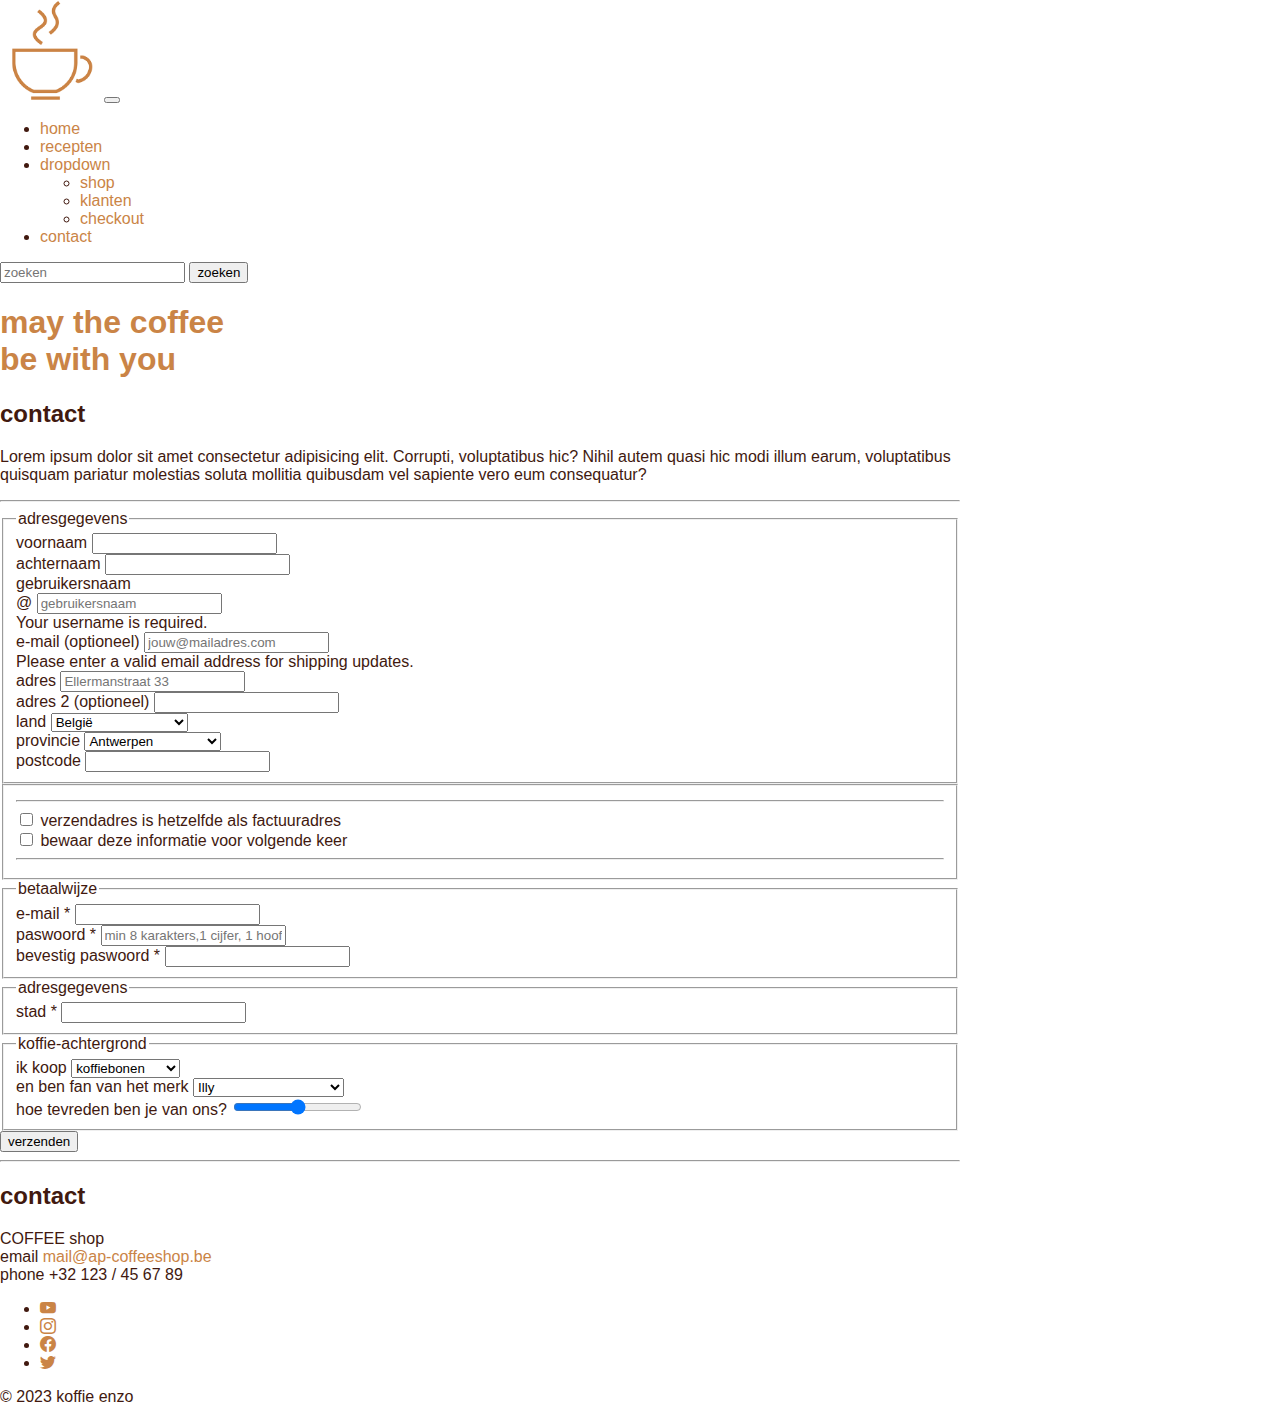
<file: checkout.html>
<!DOCTYPE html>
<html lang="nl-BE">

<head>
  <!-- Required meta tags -->
  <meta charset="UTF-8">
  <meta http-equiv="X-UA-Compatible" content="IE=edge">
  <meta name="viewport" content="width=device-width, initial-scale=1.0">
  <title>contact</title>

  <!-- Bootstrap CSS -->
  <link href="https://cdn.jsdelivr.net/npm/bootstrap@5.3.2/dist/css/bootstrap.min.css" rel="stylesheet"
    integrity="sha384-T3c6CoIi6uLrA9TneNEoa7RxnatzjcDSCmG1MXxSR1GAsXEV/Dwwykc2MPK8M2HN" crossorigin="anonymous">

  <!-- Bootstrap CSS icons: https://icons.getbootstrap.com/#usage -->
  <link rel="stylesheet" href="https://cdn.jsdelivr.net/npm/bootstrap-icons@1.11.2/font/bootstrap-icons.min.css">

  <!-- JavaScript: Bootstrap Bundle with Popper -->
  <script defer src="https://cdn.jsdelivr.net/npm/bootstrap@5.3.2/dist/js/bootstrap.bundle.min.js"
    integrity="sha384-C6RzsynM9kWDrMNeT87bh95OGNyZPhcTNXj1NW7RuBCsyN/o0jlpcV8Qyq46cDfL"
    crossorigin="anonymous"></script>

  <!-- eigen geschreven css voor jouw html-bestand -->
  <link rel="stylesheet" href="css/style.css">

  <!-- eigen geschreven css voor jouw html-bestand -->
  <link rel="stylesheet" href="css/checkout.css">


</head>

<body class="p-3 m-0 border-0 bd-example">
  <nav class="navbar navbar-expand-md bg-light">
    <div class="container-fluid">
      <a class="navbar-brand" href="#"><img src="images/coffee.png" alt="Koffie & co" width="100" height="100">
      </a>
      <button class="navbar-toggler" type="button" data-bs-toggle="collapse" data-bs-target="#navbarSupportedContent"
        aria-controls="navbarSupportedContent" aria-expanded="false" aria-label="Toggle navigation">
        <span class="navbar-toggler-icon"></span>
      </button>
      <div class="collapse navbar-collapse" id="navbarSupportedContent">
        <ul class="navbar-nav me-auto mb-2 mb-lg-0">
          <li class="nav-item">
            <a class="nav-link active" aria-current="page" href="index.html">home</a>
          </li>
          <li class="nav-item">
            <a class="nav-link" href="recepten.html">recepten</a>
          </li>
          <li class="nav-item dropdown">
            <a class="nav-link dropdown-toggle" href="#" role="button" data-bs-toggle="dropdown" aria-expanded="false">
              dropdown
            </a>
            <ul class="dropdown-menu">
              <li><a class="dropdown-item" href="shop.html">shop</a></li>
              <li><a class="dropdown-item" href="klanten.html">klanten</a></li>
              <li><a class="dropdown-item" href="checkout.html">checkout</a></li>
            </ul>
          </li>
          <li class="nav-item">
            <a class="nav-link" href="contact.html">contact</a>
          </li>
        </ul>
        <form class="d-flex" role="search">
          <input class="form-control me-2" type="search" placeholder="zoeken" aria-label="Search">
          <button class="btn btn-sm btn-outline-secondary" type="submit">zoeken</button>
        </form>
      </div>
    </div>
  </nav>

  <header class="row m-5">
    <h1 class="col display-2 koffiebruin text-center">may the coffee<br>be with you</h1>
  </header>

  <div class="container">
    <div class="row">
      <main class="col-md-9 pe-3">
        <section id="contact" class="row">
          <div class="col-12 mb-3">
            <h2 class="text-uppercase fs-4 fw-bolder pt-3">contact</h2>
            <p>Lorem ipsum dolor sit amet consectetur adipisicing elit. Corrupti, voluptatibus hic? Nihil autem quasi
              hic modi illum earum, voluptatibus quisquam pariatur molestias soluta mollitia quibusdam vel sapiente vero
              eum consequatur?</p>
          </div>
          <hr>

          <form action="#" method="post">
            <fieldset class="row g-3 mb-3">
              <legend class="text-uppercase fs-6 fw-bolder pt-3">adresgegevens</legend>
              <div class="col-md-6">
                <label for="firstName" class="form-label">voornaam</label>
                <input type="text" class="form-control" id="firstName" required>
              </div>

              <div class="col-md-6">
                <label for="lastName" class="form-label">achternaam</label>
                <input type="text" class="form-control" id="lastName" required>
              </div>

              <div class="col-12">
                <label for="username" class="form-label">gebruikersnaam</label>
                <div class="input-group has-validation">
                  <span class="input-group-text">@</span>
                  <input type="text" class="form-control" id="gebruikersnaam" placeholder="gebruikersnaam" required>
                  <div class="invalid-feedback"> Your username is required.
                  </div>
                </div>
              </div>

              <div class="col-12">
                <label for="email" class="form-label mt-2">e-mail <span
                    class="text-body-secondary"> (optioneel)</span></label>
                <input type="email" class="form-control" id="email" placeholder="jouw@mailadres.com">
                <div class="invalid-feedback"> Please enter a valid email address for shipping updates.
                </div>
              </div>

              <div class="col-12">
                <label for="address" class="form-label">adres</label>
                <input type="text" class="form-control" id="address" required placeholder="Ellermanstraat 33">
              </div>

              <div class="col-12">
                <label for="address" class="form-label">adres 2<span
                  class="text-body-secondary"> (optioneel)</span></label>
                <input type="text" class="form-control" id="address" required>
              </div>

                <div class="col-md-5">
                  <label for="countryCode" class="form-label">land</label>
                  <select id="countryCode" class="form-select">
                    <option value="BE" selected>België</option>
                    <option value="DE">Duitsland</option>
                    <option value="FR">Frankrijk</option>
                    <option value="LU">Luxemburg</option>
                    <option value="NL">Nederland</option>
                    <option value="UK">Verenigd Koninkrijk</option>
                  </select>
                </div>
                <div class="col-md-4">
                  <label for="countryCode" class="form-label">provincie</label>
                  <select id="countryCode" class="form-select">
                    <option value="BE" selected>Antwerpen</option>
                    <option value="DE">Brussel</option>
                    <option value="FR">Frankrijk</option>
                    <option value="LU">Luxemburg</option>
                    <option value="NL">Nederland</option>
                    <option value="UK">Verenigd Koninkrijk</option>
                  </select>
                </div>
                <div class="col-6 col-md-3">
                  <label for="postalcode" class="form-label">postcode</label>
                  <input type="text" class="form-control" id="postalcode" required>
                </div>
            </fieldset>

            <fieldset>
              <hr>
              <div class="col-12">
                <input type="checkbox" id="verzendadres" name="akkoord">
                <label for="verzendadres">verzendadres is hetzelfde als factuuradres</label>
              </div>
              <div class="col-12">
                <input type="checkbox" id="verzendadres" name="akkoord">
                <label for="verzendadres">bewaar deze informatie voor volgende keer</label>
              </div>
              <hr>
            </fieldset>

            <fieldset class="row g-3 mb-3 mt-3">
              <legend class="text-uppercase fs-6 fw-bolder pt-3">betaalwijze</legend>
              <div class="col-12">
                <label for="mail" class="form-label">e-mail <span>*</span></label>
                <input type="email" class="form-control" id="mail" required>
              </div>
              <div class="col-md-6">
                <label for="password1" class="form-label">paswoord <span>*</span></label>
                <input type="password" class="form-control" id="password1"
                  placeholder="min 8 karakters,1 cijfer, 1 hoofdletter" required>
              </div>
              <div class="col-md-6">
                <label for="password2" class="form-label">bevestig paswoord <span>*</span></label>
                <input type="password" class="form-control" id="password2" required>
              </div>
            </fieldset>

            <fieldset class="row g-3 mb-3 mt-3">
              <legend class="text-uppercase fs-6 fw-bolder pt-3">adresgegevens</legend>


              <div class="col-6 col-md-5">
                <label for="city" class="form-label">stad <span>*</span></label>
                <input type="text" class="form-control" id="city" required>
              </div>

            </fieldset>

            <fieldset class="row g-3 mb-3 mt-3">
              <legend class="text-uppercase fs-6 fw-bolder pt-3">koffie-achtergrond</legend>
              <div class="col-6">
                <label for="koffie" class="form-label">ik koop</label>
                <select id="koffie" class="form-select">
                  <option value="bonen" selected>koffiebonen</option>
                  <option value="gemalen">gemalen koffie</option>
                  <option value="oplos">oploskoffie</option>
                </select>
              </div>
              <div class="col-6">
                <label for="brand" class="form-label">en ben fan van het merk</label>
                <select id="brand" class="form-select">
                  <option value="Illy" selected>Illy</option>
                  <option value="Lavazza">Lavazza</option>
                  <option value="Starbucks">Starbucks</option>
                  <option value="Gran Maestro Italiano">Gran Maestro Italiano</option>
                  <option value="Celeste d'Oro">Celeste d'Oro</option>
                </select>
              </div>
              <div class="col">
                <label for="satisfied" class="form-label">hoe tevreden ben je van ons?</label>
                <input type="range" class="form-range" min="0" max="10" step="1" id="satisfied">
              </div>
            </fieldset>
            <div class="col-12">
              <button type="submit" class="btn btn-primary">verzenden</button>
            </div>
          </form>

        </section>
        <hr>
      </main>

      <aside class="col-md-3 border-start ps-5">
        <h2 class="text-uppercase fs-4 fw-bolder pt-3">contact</h2>
        <p>COFFEE shop<br>
          email <a href="mailto:mail@ap-coffeeshop.be">mail@ap-coffeeshop.be</a><br>
          phone +32 123 / 45 67 89</p>
        <ul class="list-inline socials">
          <li class="list-inline-item">
            <a href="https://www.youtube.com" target="_blank">
              <i class="bi bi-youtube koffiebruin fs-3"></i>
            </a>
          </li>
          <li class="list-inline-item">
            <a href="https://www.instagram.com" target="_blank">
              <i class="bi bi-instagram koffiebruin fs-3"></i>
            </a>
          </li>
          <li class="list-inline-item">
            <a href="https://www.facebook.com" target="_blank">
              <i class="bi bi-facebook koffiebruin fs-3"></i>
            </a>
          </li>
          <li class="list-inline-item">
            <a href="https://twitter.com/" target="_blank">
              <i class="bi bi-twitter koffiebruin fs-3"></i>
            </a>
          </li>
        </ul>
      </aside>

    </div>
  </div>

  <footer class="container-fluid text-center h6 small p-4">&copy; 2023 koffie enzo</footer>
</body>

</html>
</file>
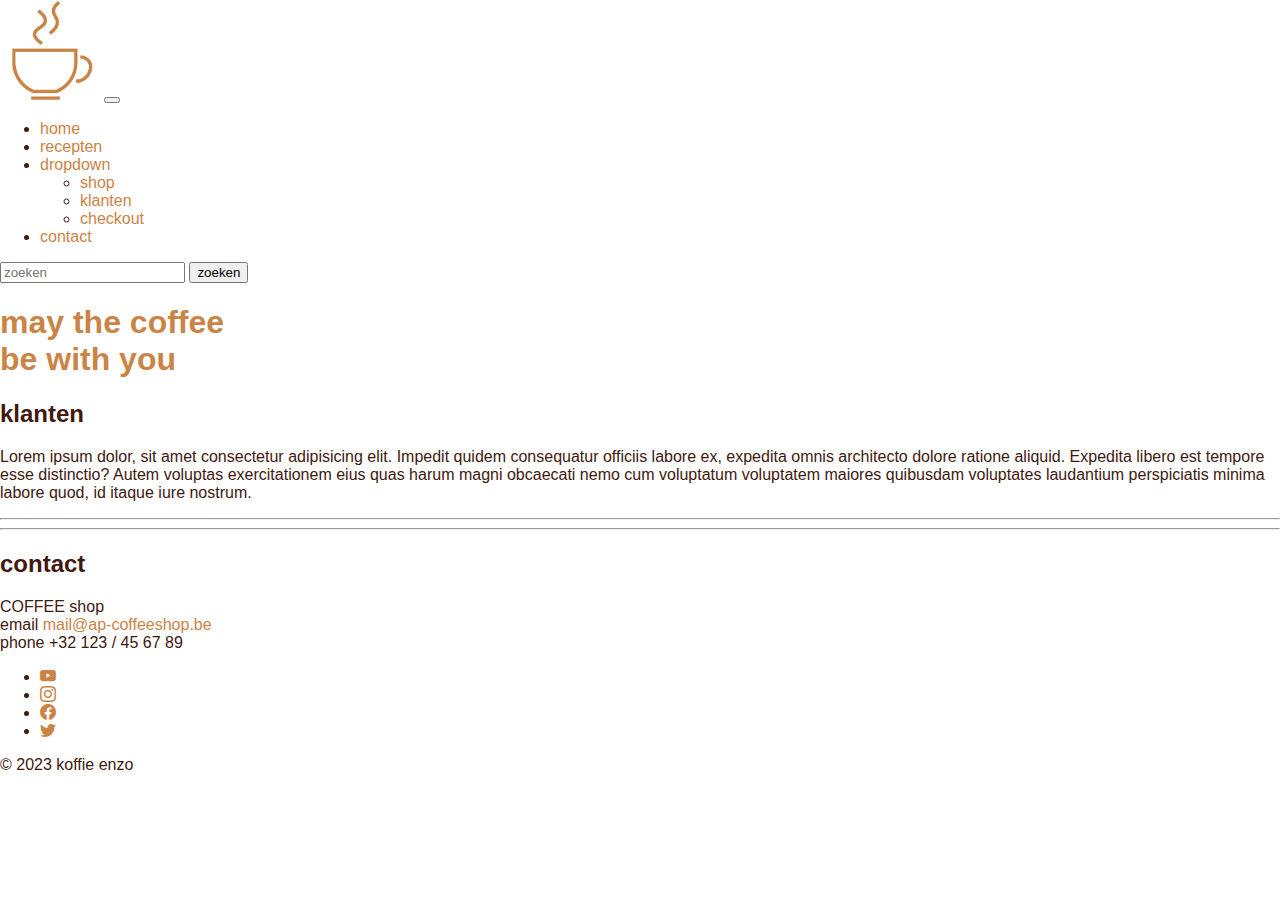
<file: klanten.html>
<!DOCTYPE html>
<html lang="nl-BE">

<head>
  <!-- Required meta tags -->
  <meta charset="UTF-8">
  <meta http-equiv="X-UA-Compatible" content="IE=edge">
  <meta name="viewport" content="width=device-width, initial-scale=1.0">
  <title>recepten</title>

  <!-- Bootstrap CSS -->
  <link href="https://cdn.jsdelivr.net/npm/bootstrap@5.3.2/dist/css/bootstrap.min.css" rel="stylesheet"
    integrity="sha384-T3c6CoIi6uLrA9TneNEoa7RxnatzjcDSCmG1MXxSR1GAsXEV/Dwwykc2MPK8M2HN" crossorigin="anonymous">

  <!-- Bootstrap CSS icons: https://icons.getbootstrap.com/#usage -->
  <link rel="stylesheet" href="https://cdn.jsdelivr.net/npm/bootstrap-icons@1.11.2/font/bootstrap-icons.min.css">

  <!-- JavaScript: Bootstrap Bundle with Popper -->
  <script defer src="https://cdn.jsdelivr.net/npm/bootstrap@5.3.2/dist/js/bootstrap.bundle.min.js"
    integrity="sha384-C6RzsynM9kWDrMNeT87bh95OGNyZPhcTNXj1NW7RuBCsyN/o0jlpcV8Qyq46cDfL"
    crossorigin="anonymous"></script>

  <!-- eigen geschreven css voor jouw html-bestand -->
  <link rel="stylesheet" href="css/style.css">

  <!-- eigen geschreven js voor de klanten -->
  <script defer src="js/klanten.js"></script>



</head>

<body class="p-3 m-0 border-0 bd-example">
  <nav class="navbar navbar-expand-md bg-light">
    <div class="container-fluid">
      <a class="navbar-brand" href="#"><img src="images/coffee.png" alt="Koffie & co" width="100" height="100">
      </a>
      <button class="navbar-toggler" type="button" data-bs-toggle="collapse" data-bs-target="#navbarSupportedContent"
        aria-controls="navbarSupportedContent" aria-expanded="false" aria-label="Toggle navigation">
        <span class="navbar-toggler-icon"></span>
      </button>
      <div class="collapse navbar-collapse" id="navbarSupportedContent">
        <ul class="navbar-nav me-auto mb-2 mb-lg-0">
          <li class="nav-item">
            <a class="nav-link active" aria-current="page" href="index.html">home</a>
          </li>
          <li class="nav-item">
            <a class="nav-link" href="recepten.html">recepten</a>
          </li>
          <li class="nav-item dropdown">
            <a class="nav-link dropdown-toggle" href="#" role="button" data-bs-toggle="dropdown" aria-expanded="false">
              dropdown
            </a>
            <ul class="dropdown-menu">
              <li><a class="dropdown-item" href="shop.html">shop</a></li>
              <li><a class="dropdown-item" href="klanten.html">klanten</a></li>
              <li><a class="dropdown-item" href="checkout.html">checkout</a></li>
            </ul>
          </li>
          <li class="nav-item">
            <a class="nav-link" href="contact.html">contact</a>
          </li>
        </ul>
        <form class="d-flex" role="search">
          <input class="form-control me-2" type="search" placeholder="zoeken" aria-label="Search">
          <button class="btn btn-sm btn-outline-secondary" type="submit">zoeken</button>
        </form>
      </div>
    </div>
  </nav>

  <header class="row m-5">
    <h1 class="col display-2 koffiebruin text-center">may the coffee<br>be with you</h1>
  </header>

  <div class="container">
    <div class="row">
      <main class="col-md-9 pe-3">
        <section class="row">
          <article class="col-12 mb-3">
            <h2 class="text-uppercase fs-4 fw-bolder pt-3">klanten</h2>
            <p>Lorem ipsum dolor, sit amet consectetur adipisicing elit. Impedit quidem consequatur officiis labore
              ex, expedita omnis architecto dolore ratione aliquid. Expedita libero est tempore esse distinctio?
              Autem voluptas exercitationem eius quas harum magni obcaecati nemo cum voluptatum voluptatem maiores
              quibusdam voluptates laudantium perspiciatis minima labore quod, id itaque iure nostrum.</p>
          </article>
          <hr>

          <section id="script-clients" class="row">
            <!-- JavaScript laadt klanten in met een API, in een Bootstrap-accordion-->
          </section>

          <hr class="mb-3 p-3">

        </section>
      </main>

      <aside class="col-md-3 border-start ps-5"">
      <h2 class=" text-uppercase fs-4 fw-bolder pt-3">contact</h2>
        <p>COFFEE shop<br>
          email <a href="mailto:mail@ap-coffeeshop.be">mail@ap-coffeeshop.be</a><br>
          phone +32 123 / 45 67 89</p>
        <ul class="list-inline socials">
          <li class="list-inline-item">
            <a href="https://www.youtube.com" target="_blank">
              <i class="bi bi-youtube koffiebruin fs-3"></i>
            </a>
          </li>
          <li class="list-inline-item">
            <a href="https://www.instagram.com" target="_blank">
              <i class="bi bi-instagram koffiebruin fs-3"></i>
            </a>
          </li>
          <li class="list-inline-item">
            <a href="https://www.facebook.com" target="_blank">
              <i class="bi bi-facebook koffiebruin fs-3"></i>
            </a>
          </li>
          <li class="list-inline-item">
            <a href="https://twitter.com/" target="_blank">
              <i class="bi bi-twitter koffiebruin fs-3"></i>
            </a>
          </li>
        </ul>
      </aside>

    </div>
  </div>

  <footer class="container-fluid text-center h6 small p-4">&copy; 2023 koffie enzo</footer>
</body>

</html>
</file>
<file: css/style.css>
html, body {
  box-sizing: border-box;
  background-color: #fff;
  margin: 0;
  padding: 0;
  font-family: Arial, Helvetica, sans-serif;
  color: #41190f;
  height: 100%;
  width: 100%;
}
a, a:hover {
  text-decoration: none;
  color: #ca8446;
}

.koffiebruin{
  color: #ca8446;
}
</file>
<file: css/checkout.css>
.container {
  max-width: 960px;
}
</file>
